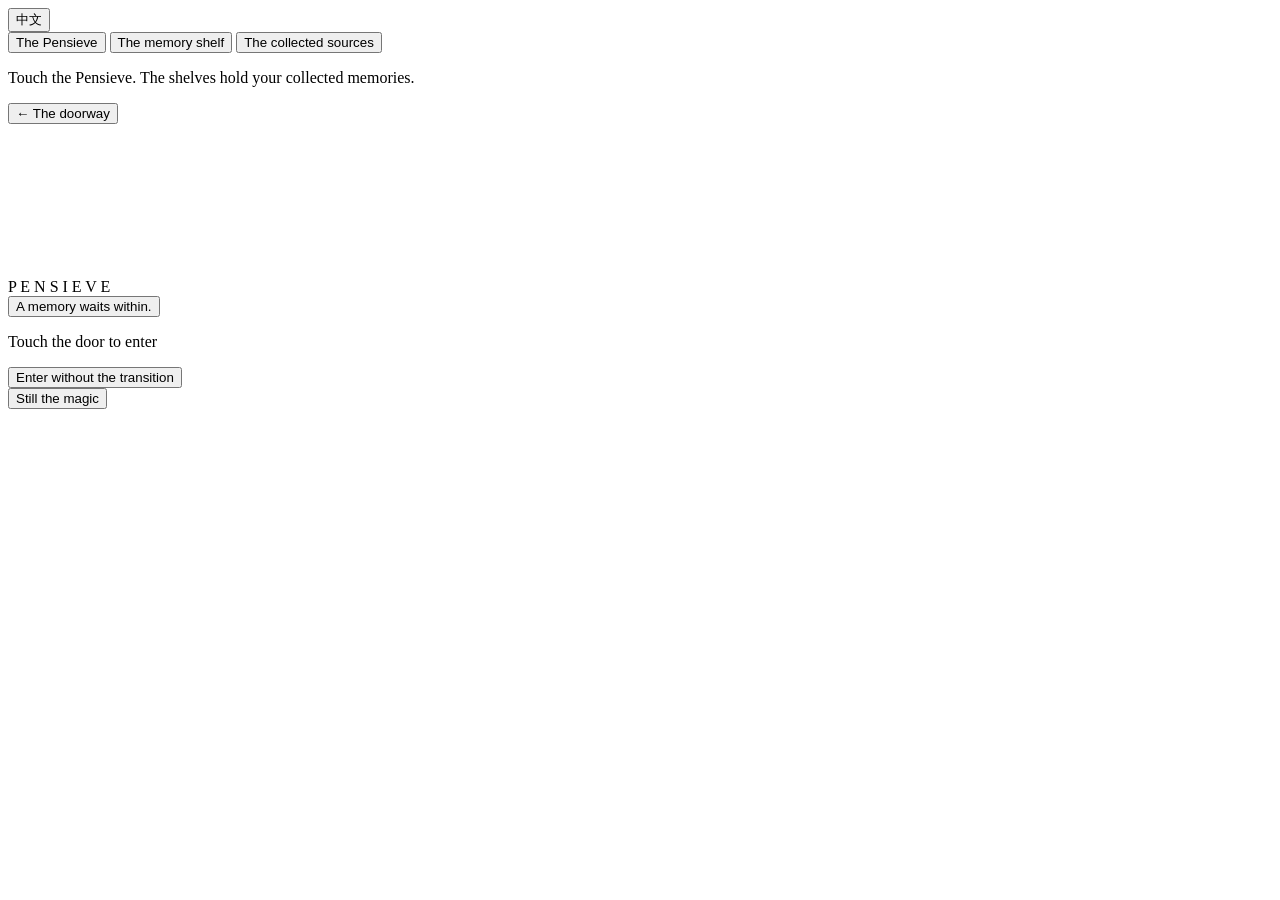
<file: src/archive_mcp/gui_assets/index.html>
<!doctype html>
<html lang="en">
  <head>
    <meta charset="utf-8" />
    <meta name="viewport" content="width=device-width,initial-scale=1" />
    <meta
      http-equiv="Content-Security-Policy"
      content="default-src 'none'; img-src data:; script-src 'unsafe-inline' 'unsafe-eval'; style-src 'unsafe-inline'; connect-src 'none'; base-uri 'none'; form-action 'none'"
    />
    <title>Pensieve</title>
    <style>
      /* BUNDLED_STYLE */
    </style>
  </head>
  <body data-scene="door">
    <button
      id="language-toggle"
      class="quiet language-toggle"
      aria-label="Switch to Chinese"
    >
      中文
    </button>
    <div id="chamber" aria-label="The Pensieve chamber" inert>
      <div id="room-stage" class="room-stage">
        <div class="room-art"></div>
        <div class="water-light"></div>
        <button
          id="pensieve"
          class="hotspot basin-target"
          aria-label="Touch the Pensieve"
          aria-expanded="false"
        >
          <span>The Pensieve</span>
        </button>
        <button
          id="bottle-shelf"
          class="hotspot bottles-target"
          aria-label="Open the memory bottle shelf — library"
        >
          <span>The memory shelf</span>
        </button>
        <button
          id="orb-shelf"
          class="hotspot orbs-target"
          aria-label="Open the prophecy orb shelf — sources"
        >
          <span>The collected sources</span>
        </button>
      </div>
      <div class="overhead-art" aria-hidden="true"></div>
      <div class="room-vignette" aria-hidden="true"></div>
      <div id="basin-menu" hidden>
        <p>What memory will you stir?</p>
        <button id="scene-import">Import a memory</button
        ><span aria-hidden="true">✧</span
        ><button id="scene-search">Search the waters</button>
      </div>
      <p id="room-hint">
        Touch the Pensieve. The shelves hold your collected memories.
      </p>
      <button id="return-door" class="quiet room-return">← The doorway</button>
    </div>
    <canvas id="smoke" aria-hidden="true"></canvas>
    <section id="entry" aria-label="The closed door">
      <div class="entry-shadows" aria-hidden="true"></div>
      <div class="entry-title">P E N S I E V E</div>
      <button id="open-door" aria-label="Open the wooden door">
        <span class="door-leaf left-leaf" aria-hidden="true"></span
        ><span class="door-leaf right-leaf" aria-hidden="true"></span>
        <span class="door-seam" aria-hidden="true"></span>
        <span class="door-invitation">A memory waits within.</span>
      </button>
      <p class="entry-hint">Touch the door to enter</p>
      <button id="skip-door" class="quiet">Enter without the transition</button>
    </section>
    <button id="motion-toggle" class="quiet motion-toggle" aria-pressed="false">
      Still the magic
    </button>
    <div id="error" class="error toast" role="alert" hidden></div>
    <div id="scene-status" class="scene-status" role="status"></div>
    <dialog id="workbench" aria-labelledby="page-name">
      <button
        id="close-workbench"
        class="quiet scene-back"
        aria-label="Return to the chamber"
      >
        ← Return to chamber
      </button>
      <div class="workbench-surface">
        <header class="panel-header">
          <div>
            <p class="eyebrow" id="panel-eyebrow">THE MEMORY SHELF</p>
            <h1 id="page-name">Your collected memories</h1>
          </div>
        </header>
        <section id="library-view">
          <div class="library-overview">
            <div id="inventory"></div>
            <button id="browse-library" class="quiet">
              Browse the collection</button
            ><button id="empty-import" class="quiet">Add a memory</button>
            <button id="connect-ai" class="quiet">Connect to an AI</button>
          </div>
          <form id="search-form" class="searchbar">
            <label class="sr-only" for="query">Search memories</label
            ><input
              id="query"
              placeholder="What do you wish to remember?"
              autocomplete="off"
            /><button type="submit">Search</button>
          </form>
          <div class="filters">
            <label
              >Provider
              <select id="provider">
                <option value="">All providers</option>
              </select></label
            ><label
              >Account
              <select id="account-filter">
                <option value="">All accounts</option>
              </select></label
            >
          </div>
          <div class="search-caption">
            <span id="result-count">—</span>
            <p id="search-note" role="status">
              Ask the waters for a word, an idea, a memory.
            </p>
          </div>
          <div id="results" aria-label="Memory results"></div>
          <button id="browse-more" class="quiet" hidden>More memories</button>
        </section>
        <section id="import-view" hidden>
          <form id="import-form" aria-label="Import a memory">
            <div class="quick-import" id="quick-import">
              <button type="button" id="import-local">
                Find &amp; import local sessions
              </button>
              <p class="hint">
                One click: Codex, Claude Code, Qwen Code, Antigravity and ZCode
                in their known folders. Close native apps first. Uses the
                account label below; website exports still need a folder.
              </p>
            </div>
            <select
              id="source-format"
              hidden
              aria-label="Selected import format"
            ></select>
            <div
              id="bottle-rack"
              class="bottle-rack"
              role="group"
              aria-label="Choose a provider memory bottle"
            ></div>
            <div class="source-details">
              <p id="selected-format">
                The unmarked bottle · detect supported files
              </p>
              <label for="source-path"
                >Choose where this memory comes from</label
              >
              <div class="path-row">
                <input
                  id="source-path"
                  placeholder="A file or folder on this computer"
                /><button type="button" id="choose-folder">Choose folder</button
                ><button type="button" id="choose-file">File</button>
              </div>
              <div class="account-row">
                <label for="import-account">Account label</label
                ><input
                  id="import-account"
                  value="default"
                  list="account-labels"
                  autocomplete="off"
                  required
                /><datalist id="account-labels"></datalist
                ><button type="button" id="preview-button" class="quiet">
                  Inspect selection
                </button>
              </div>
              <p class="hint">
                Use the same account label for later exports. Extract ZIPs
                first; close ZCode before importing its store.
              </p>
              <div id="preview" class="preview" role="status">
                Choose a bottle, then a source. Your original files stay where
                they are.
              </div>
              <button type="submit" id="import-button" class="pour-button">
                Pour into the Pensieve
              </button>
              <div id="progress" class="progress" role="status" hidden>
                <progress></progress><span></span>
              </div>
            </div>
          </form>
          <section id="import-result" aria-live="polite" hidden></section>
        </section>
        <section id="connect-view" hidden>
          <p>Copy the configuration below into your AI client's settings. This window does not set up the client automatically.</p>
          <p>Your AI client can read this archive. Retrieved excerpts may be sent to its model provider.</p>
          <label for="connection-client">AI client</label>
          <select id="connection-client">
            <option value="codex">Codex</option>
            <option value="claude-desktop">Claude Desktop</option>
            <option value="cursor">Cursor</option>
            <option value="generic">Other local STDIO client</option>
          </select>
          <p id="connection-instructions"></p>
          <p id="connection-evidence" class="hint"></p>
          <p id="connection-launcher" class="hint"></p>
          <label for="connection-config">Configuration for this archive</label>
          <textarea id="connection-config" readonly spellcheck="false" rows="12"></textarea>
          <button id="copy-connection">Copy configuration</button>
          <p id="connection-status" role="status"></p>
          <p class="hint">Merge this entry with your existing settings, then restart the client. Ask it to check archive status.</p>
          <p class="hint">Web and mobile chat apps cannot connect directly to this local server.</p>
        </section>
        <p id="demo-note" class="hint" hidden>Demo room: invented conversations only. Import the examples, then search for garden or research. This archive is removed when the window closes.</p>
        <footer>
          Stored only on this computer <span id="database-path"></span>
        </footer>
      </div>
    </dialog>
    <dialog id="reader-dialog" aria-label="Original memory">
      <div id="reader-surface">
        <button id="close-reader" class="quiet">← Back to the memories</button>
        <section id="reader" aria-label="Conversation reader"></section>
      </div>
    </dialog>
    <div id="pour-ritual" aria-hidden="true" hidden>
      <div id="pour-vial"></div>
      <div class="memory-stream"></div>
      <div class="pour-halo"></div>
    </div>
    <script>
      /* BUNDLED_I18N */
    </script>
    <script>
      const providerLogos = /* BUNDLED_LOGOS */;
    </script>
    <script>
      /* BUNDLED_SCRIPT */
    </script>
    <script>
      /* BUNDLED_SCENE */
    </script>
  </body>
</html>
</file>
